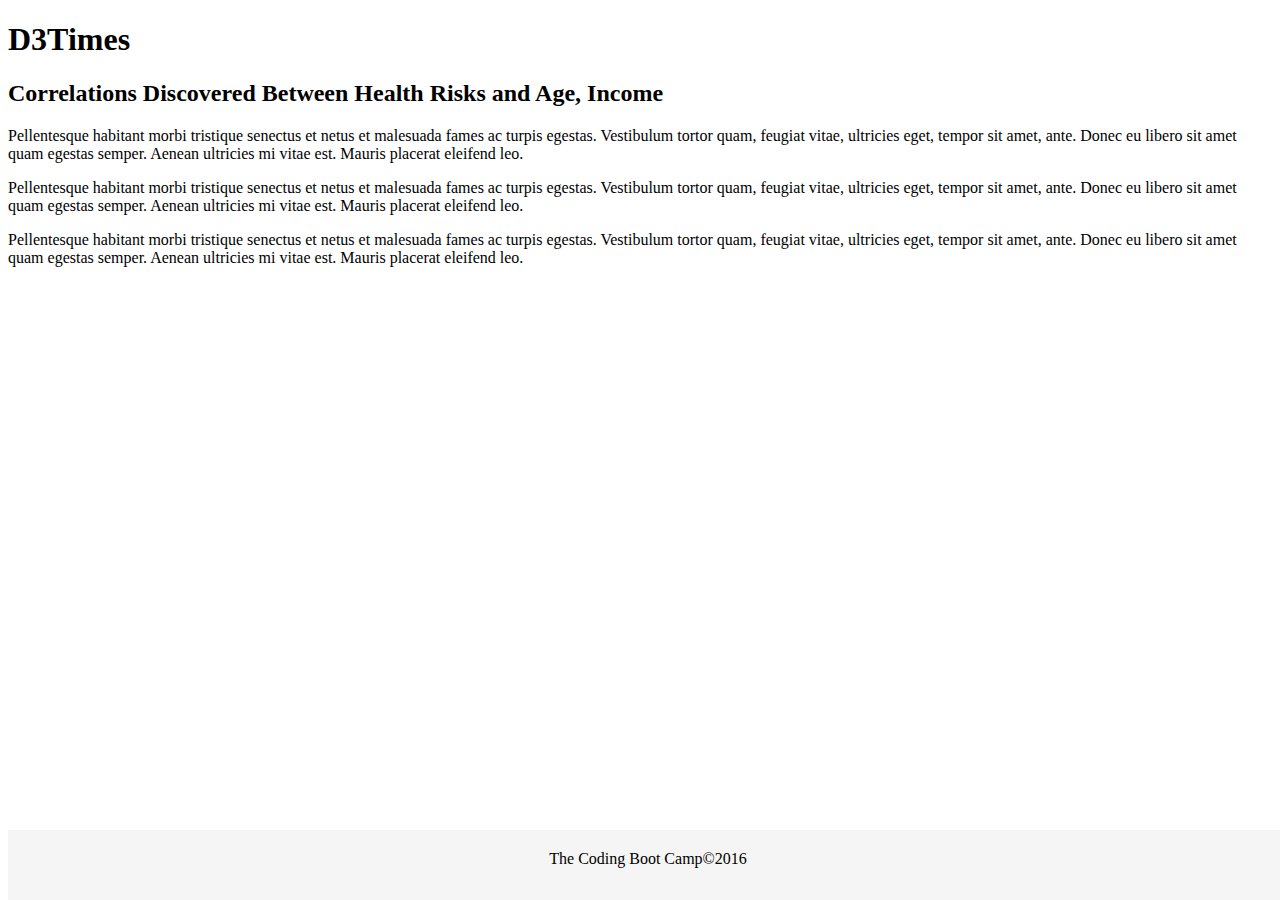
<file: D3/index.html>
<!DOCTYPE html>
<html lang="en">

<head>
  <meta charset="UTF-8">
  <title>D3Times</title>
  <link rel="stylesheet" href="https://stackpath.bootstrapcdn.com/bootstrap/4.1.3/css/bootstrap.min.css" integrity="sha384-MCw98/SFnGE8fJT3GXwEOngsV7Zt27NXFoaoApmYm81iuXoPkFOJwJ8ERdknLPMO" crossorigin="anonymous">
  <link rel="stylesheet" href="assets/css/style.css">
  <link rel="stylesheet" href="assets/css/d3Style.css">

</head>

<body>
  <div class="container">
    <div class="row">
      <div class="col-xs-12 col-md-12">
        <h1>D3Times</h1>
      </div>
    </div>
    <div class="row">
      <div class="col-xs-12  col-md-9">
        <div id="scatter">
          <!-- We append our chart here. -->
        </div>
      </div>
    </div>
    <div class="row">
      <div class="col-xs-12  col-md-9">
        <div class="article">
          <h2>Correlations Discovered Between Health Risks and Age, Income</h2>
          <p>Pellentesque habitant morbi tristique senectus et netus et malesuada fames ac turpis egestas. Vestibulum tortor
            quam, feugiat vitae, ultricies eget, tempor sit amet, ante. Donec eu libero sit amet quam egestas semper. Aenean
            ultricies mi vitae est. Mauris placerat eleifend leo.</p>

          <p>Pellentesque habitant morbi tristique senectus et netus et malesuada fames ac turpis egestas. Vestibulum tortor
            quam, feugiat vitae, ultricies eget, tempor sit amet, ante. Donec eu libero sit amet quam egestas semper. Aenean
            ultricies mi vitae est. Mauris placerat eleifend leo.</p>

          <p>Pellentesque habitant morbi tristique senectus et netus et malesuada fames ac turpis egestas. Vestibulum tortor
            quam, feugiat vitae, ultricies eget, tempor sit amet, ante. Donec eu libero sit amet quam egestas semper. Aenean
            ultricies mi vitae est. Mauris placerat eleifend leo.</p>
        </div>
      </div>
    </div>
  </div>

  <!-- Footer-->
  <div id="footer">
    <p>The Coding Boot Camp&copy;2016</p>
  </div>
  <script src="https://code.jquery.com/jquery-3.3.1.slim.min.js" integrity="sha384-q8i/X+965DzO0rT7abK41JStQIAqVgRVzpbzo5smXKp4YfRvH+8abtTE1Pi6jizo" crossorigin="anonymous"></script>
  <script src="https://cdnjs.cloudflare.com/ajax/libs/popper.js/1.14.3/umd/popper.min.js" integrity="sha384-ZMP7rVo3mIykV+2+9J3UJ46jBk0WLaUAdn689aCwoqbBJiSnjAK/l8WvCWPIPm49" crossorigin="anonymous"></script>
  <script src="https://stackpath.bootstrapcdn.com/bootstrap/4.1.3/js/bootstrap.min.js" integrity="sha384-ChfqqxuZUCnJSK3+MXmPNIyE6ZbWh2IMqE241rYiqJxyMiZ6OW/JmZQ5stwEULTy" crossorigin="anonymous"></script>
  <script src="https://d3js.org/d3.v5.min.js"></script>
  <script type="text/javascript" src="assets/js/app.js"></script>

</body>

</html>
</file>
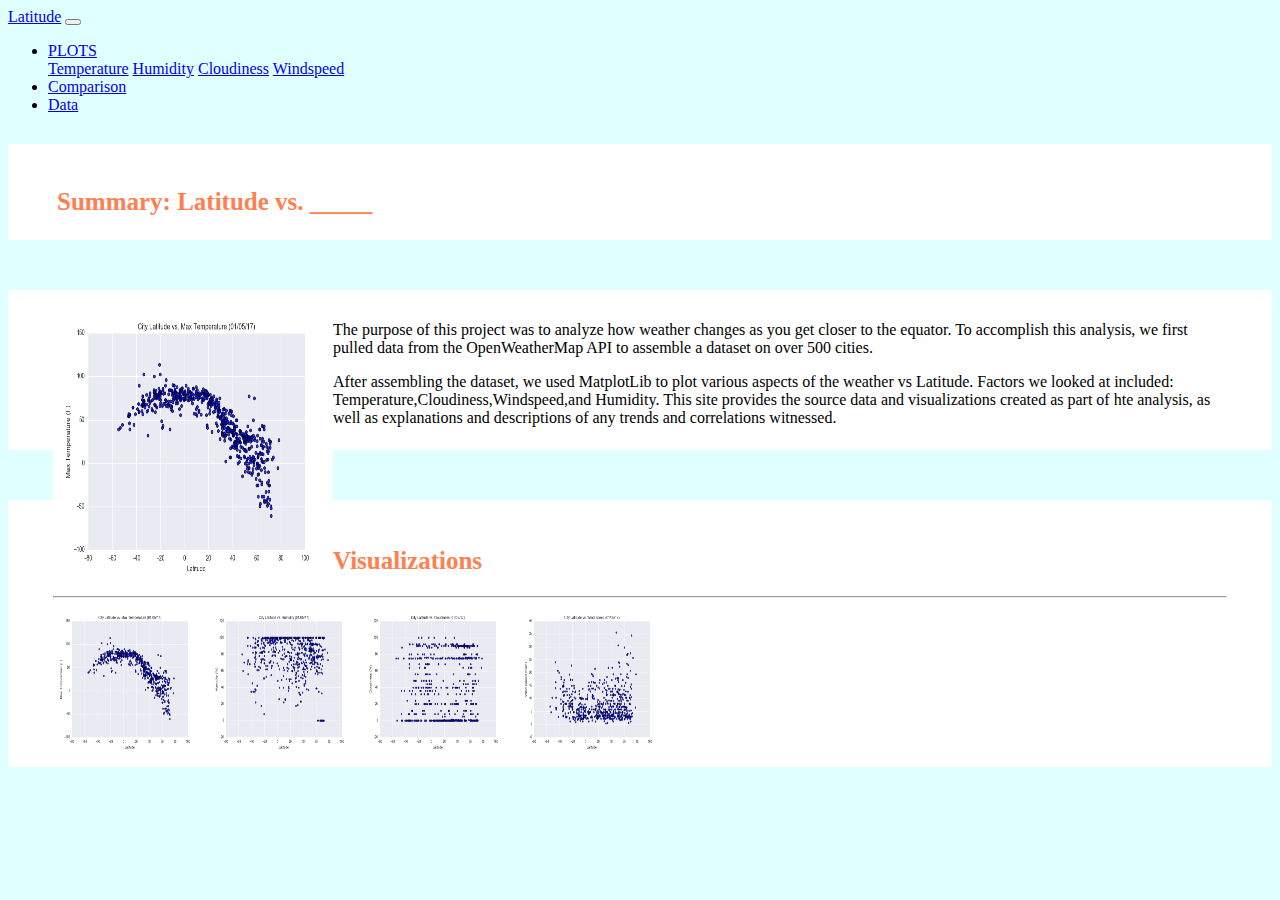
<file: Web Visualizations/Index.html>
<!DOCTYPE html>
<html lang= "en">

<head>
    <meta charset= "UTF-8">
    <title>Home Page</title>
    <link rel="stylesheet" href="https://stackpath.bootstrapcdn.com/bootstrap/4.5.0/css/bootstrap.min.css" 
    integrity="sha384-9aIt2nRpC12Uk9gS9baDl411NQApFmC26EwAOH8WgZl5MYYxFfc+NcPb1dKGj7Sk" crossorigin="anonymous">
    <script src = "https://code.jquery.com/jquery-3.5.1.slim.min.js" ></script>
    <script src="https://cdn.jsdelivr.net/npm/popper.js@1.16.0/dist/umd/popper.min.js" integrity="sha384-Q6E9RHvbIyZFJoft+2mJbHaEWldlvI9IOYy5n3zV9zzTtmI3UksdQRVvoxMfooAo" crossorigin="anonymous"></script>
    <script src="https://stackpath.bootstrapcdn.com/bootstrap/4.5.0/js/bootstrap.min.js" integrity="sha384-OgVRvuATP1z7JjHLkuOU7Xw704+h835Lr+6QL9UvYjZE3Ipu6Tp75j7Bh/kR0JKI" crossorigin="anonymous"></script>
    <link rel= "stylesheet" href= "style.css">


</head>
<body>
    <nav class="Navbar">
        <a class= "navbar pt2" href="Index.html">Latitude</a>
        <button class= "toggler" type= "button" data-toggle="collapse" data-target= "#navbarsupportedContent"
                aria-controls="navbar Supported Content" aria-expanded="false" aria-label="Toggle navigation">
            <span class= "navbar_toggler"></span>
        </button>
        <div class= "navbar_collapse">
            <ul class= dropdown menu>
                <li class= "dropdown_list">
                    <a id = "dropdown_toggle" href= "#" role= "button" data-toggle="dropdown" aria-haspopup="true"
                    aria-expanded="false">
                    PLOTS
                    </a>
                    <div class= "d_menu" aria-labelledby="dropdown_toggle">
                        <a class= "d_item" href= "temperature.html">Temperature</a>
                        <a class= "d_item" href= "humidity.html">Humidity</a>
                        <a class= "d_item" href= "cloud.html">Cloudiness</a>
                        <a class= "d_item" href= "wind.html">Windspeed</a>
                    </div>
                </li>
                <li class="n_item">
                    <a class="nav_link" href="comparison.html">Comparison</a>
                </li>
                <li class= "n_item">
                    <a class= "nav_link" href= "data.html">Data</a>
                </li>
            </ul>
        </div>
    </nav>
    <div class= "container">
        <section class= "row">
            <div>
                <div class= "plot_content">
                    <h1 class= "header">Summary: Latitude vs. _____</h1>
                </div>
                <div class= "plot_content">
                    <img src="Resources/assets/images/Fig1.png" alt= "Latitude vs. Max temperature" height="280" width="280" align= "left">
                    <p class= "category">The purpose of this project was to analyze how weather changes as you get closer to the equator.
                        To accomplish this analysis, we first pulled data from the OpenWeatherMap API to assemble a dataset on over 500 cities.
                    </p>
                    <p>After assembling the dataset, we used MatplotLib to plot various aspects of the weather vs Latitude.
                        Factors we looked at included: Temperature,Cloudiness,Windspeed,and Humidity.
                        This site provides the source data and visualizations created as part of hte analysis, as well as 
                        explanations and descriptions of any trends and correlations witnessed.
                    </p>
                </div>
            </div>
            <div class= "col-lg-5 col-md-12">
                <div class= "plot_content">
                    <h2 class= "header"> Visualizations</h2>
                    <hr>
                    <div class="container">
                        <a href= "temperature.html"><img src="Resources/assets/images/Fig1.png" alt= "Latitude vs Max Temperature" height= "150" width="150"></a>
                        <a href= "humidity.html"><img src= "Resources/assets/images/Fig2.png" atl= "Latitude vs Humidity" height= "150" width="150"></a>
                        <a href= "cloud.html"><img src= "Resources/assets/images/Fig3.png" alt= "Latitude vs Cloudiness" height= "150" width="150"></a>
                        <a href= "wind.html"><img src= "Resources/assets/images/Fig4.png" alt= "Latitude vs Windspeed" height= "150" width="150"></a>
                    </div>
                </div>
            </div>
        </section>
    </div>
</body>
</html>
</file>
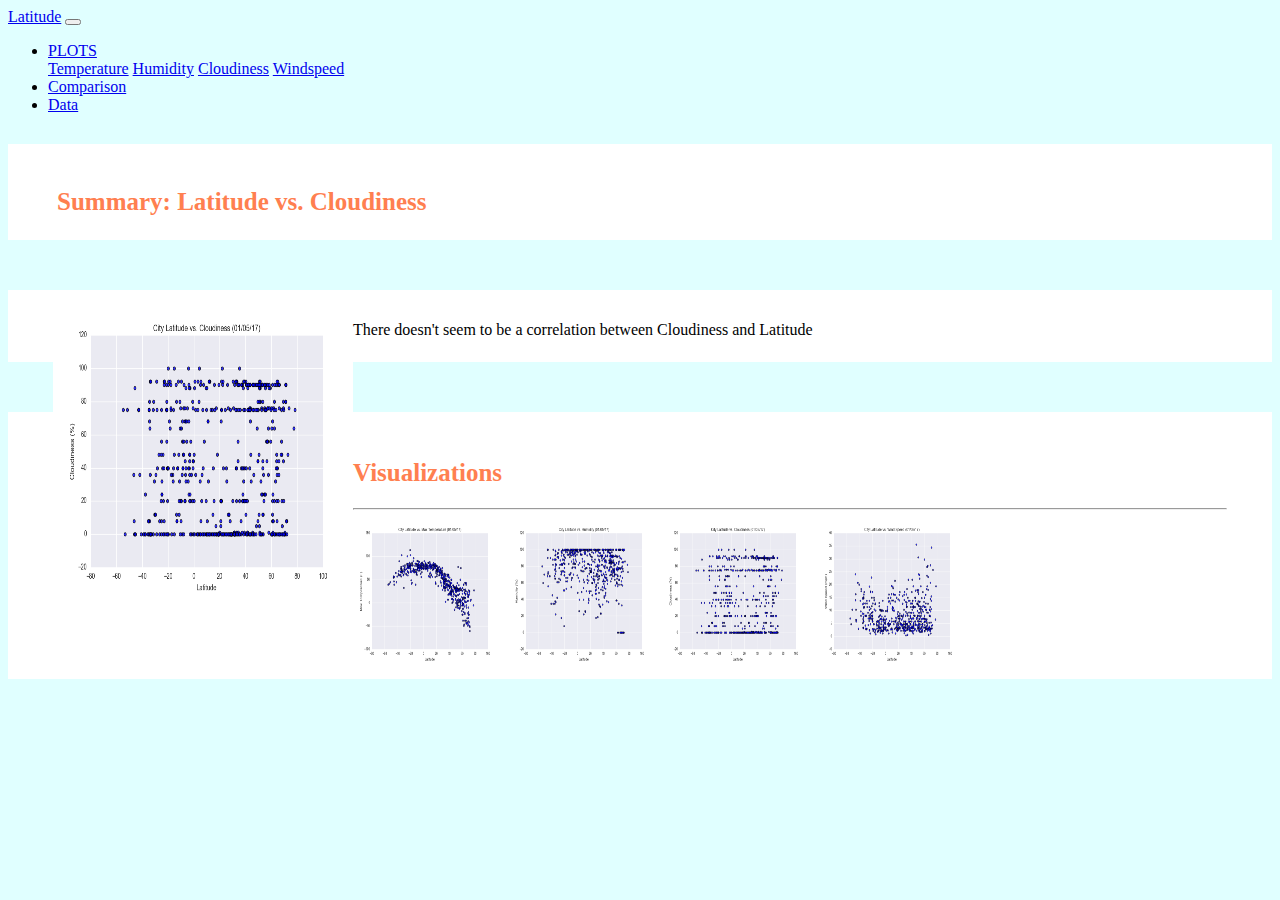
<file: Web Visualizations/cloud.html>
<!DOCTYPE html>
<html lang= "en">

<head>
    <meta charset= "UTF-8">
    <title>Home Page</title>
    <link rel="stylesheet" href="https://stackpath.bootstrapcdn.com/bootstrap/4.5.0/css/bootstrap.min.css" 
    integrity="sha384-9aIt2nRpC12Uk9gS9baDl411NQApFmC26EwAOH8WgZl5MYYxFfc+NcPb1dKGj7Sk" crossorigin="anonymous">
    <script src = "https://code.jquery.com/jquery-3.5.1.slim.min.js" ></script>
    <script src="https://cdn.jsdelivr.net/npm/popper.js@1.16.0/dist/umd/popper.min.js" integrity="sha384-Q6E9RHvbIyZFJoft+2mJbHaEWldlvI9IOYy5n3zV9zzTtmI3UksdQRVvoxMfooAo" crossorigin="anonymous"></script>
    <script src="https://stackpath.bootstrapcdn.com/bootstrap/4.5.0/js/bootstrap.min.js" integrity="sha384-OgVRvuATP1z7JjHLkuOU7Xw704+h835Lr+6QL9UvYjZE3Ipu6Tp75j7Bh/kR0JKI" crossorigin="anonymous"></script>
    <link rel= "stylesheet" href= "style.css">


</head>
<body>
    <nav class="Navbar">
        <a class= "navbar pt2" href="Index.html">Latitude</a>
        <button class= "toggler" type= "button" data-toggle="collapse" data-target= "#navbarsupportedContent"
                aria-controls="navbar Supported Content" aria-expanded="false" aria-label="Toggle navigation">
            <span class= "navbar_toggler"></span>
        </button>
        <div class= "navbar_collapse">
            <ul class= dropdown menu>
                <li class= "dropdown_list">
                    <a id = "dropdown_toggle" href= "#" role= "button" data-toggle="dropdown" aria-haspopup="true"
                    aria-expanded="false">
                    PLOTS
                    </a>
                    <div class= "d_menu" aria-labelledby="dropdown_toggle">
                        <a class= "d_item" href= "temperature.html">Temperature</a>
                        <a class= "d_item" href= "humidity.html">Humidity</a>
                        <a class= "d_item" href= "cloud.html">Cloudiness</a>
                        <a class= "d_item" href= "wind.html">Windspeed</a>
                    </div>
                </li>
                <li class="n_item">
                    <a class="nav_link" href="comparison.html">Comparison</a>
                </li>
                <li class= "n_item">
                    <a class= "nav_link" href= "data.html">Data</a>
                </li>
            </ul>
        </div>
    </nav>
    <div class= "container">
        <section class= "row">
            <div>
                <div class= "plot_content">
                    <h1 class= "header">Summary: Latitude vs. Cloudiness</h1>
                </div>
                <div class= "plot_content">
                    <img src="Resources/assets/images/Fig3.png" alt= "Latitude vs. Cloudiness" height="300" width="300" align= "left">
                    <p>There doesn't seem to be a correlation between Cloudiness and Latitude
                    </p>
                </div>
            </div>
            <div class= "col-lg-5 col-md-12">
                <div class= "plot_content">
                    <h2 class= "header">Visualizations</h2>
                    <hr>
                    <div class="container">
                        <a href= "temperature.html"><img src="Resources/assets/images/Fig1.png" alt= "Latitude vs Max Temperature" height= "150" width="150"></a>
                        <a href= "humidity.html"><img src= "Resources/assets/images/Fig2.png" atl= "Latitude vs Humidity" height= "150" width="150"></a>
                        <a href= "cloud.html"><img src= "Resources/assets/images/Fig3.png" alt= "Latitude vs Cloudiness" height= "150" width="150"></a>
                        <a href= "wind.html"><img src= "Resources/assets/images/Fig4.png" alt= "Latitude vs Windspeed" height= "150" width="150"></a>
                    </div>
                </div>
            </div>
        </section>
    </div>
</body>
</html>
</file>
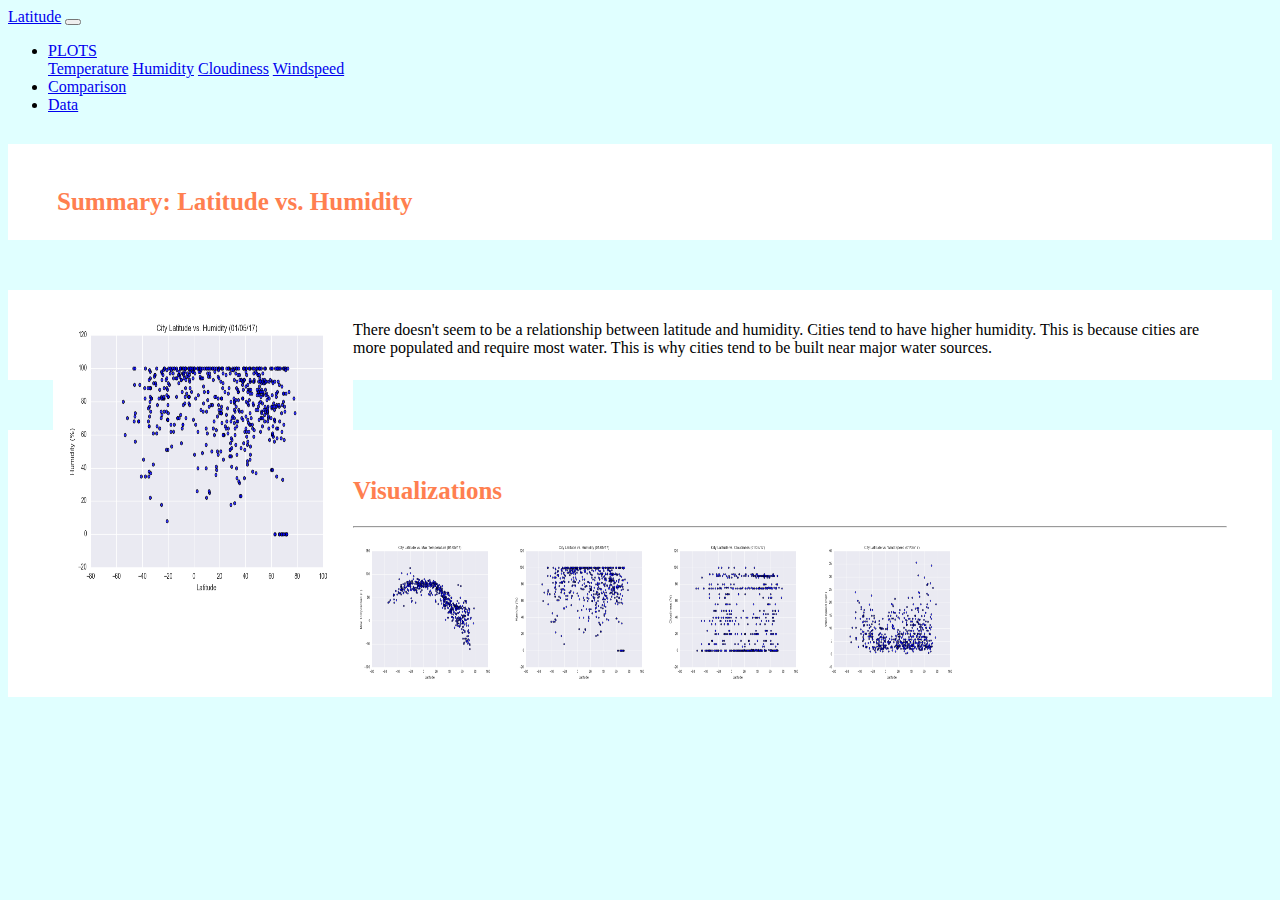
<file: Web Visualizations/humidity.html>
<!DOCTYPE html>
<html lang= "en">

<head>
    <meta charset= "UTF-8">
    <title>Home Page</title>
    <link rel="stylesheet" href="https://stackpath.bootstrapcdn.com/bootstrap/4.5.0/css/bootstrap.min.css" 
    integrity="sha384-9aIt2nRpC12Uk9gS9baDl411NQApFmC26EwAOH8WgZl5MYYxFfc+NcPb1dKGj7Sk" crossorigin="anonymous">
    <script src = "https://code.jquery.com/jquery-3.5.1.slim.min.js" ></script>
    <script src="https://cdn.jsdelivr.net/npm/popper.js@1.16.0/dist/umd/popper.min.js" integrity="sha384-Q6E9RHvbIyZFJoft+2mJbHaEWldlvI9IOYy5n3zV9zzTtmI3UksdQRVvoxMfooAo" crossorigin="anonymous"></script>
    <script src="https://stackpath.bootstrapcdn.com/bootstrap/4.5.0/js/bootstrap.min.js" integrity="sha384-OgVRvuATP1z7JjHLkuOU7Xw704+h835Lr+6QL9UvYjZE3Ipu6Tp75j7Bh/kR0JKI" crossorigin="anonymous"></script>
    <link rel= "stylesheet" href= "style.css">


</head>
<body>
    <nav class="Navbar">
        <a class= "navbar pt2" href="Index.html">Latitude</a>
        <button class= "toggler" type= "button" data-toggle="collapse" data-target= "#navbarsupportedContent"
                aria-controls="navbar Supported Content" aria-expanded="false" aria-label="Toggle navigation">
            <span class= "navbar_toggler"></span>
        </button>
        <div class= "navbar_collapse">
            <ul class= dropdown menu>
                <li class= "dropdown_list">
                    <a id = "dropdown_toggle" href= "#" role= "button" data-toggle="dropdown" aria-haspopup="true"
                    aria-expanded="false">
                    PLOTS
                    </a>
                    <div class= "d_menu" aria-labelledby="dropdown_toggle">
                        <a class= "d_item" href= "temperature.html">Temperature</a>
                        <a class= "d_item" href= "humidity.html">Humidity</a>
                        <a class= "d_item" href= "cloud.html">Cloudiness</a>
                        <a class= "d_item" href= "wind.html">Windspeed</a>
                    </div>
                </li>
                <li class="n_item">
                    <a class="nav_link" href="comparison.html">Comparison</a>
                </li>
                <li class= "n_item">
                    <a class= "nav_link" href= "data.html">Data</a>
                </li>
            </ul>
        </div>
    </nav>
    <div class= "container">
        <section class= "row">
            <div>
                <div class= "plot_content">
                    <h1 class= "header">Summary: Latitude vs. Humidity</h1>
                </div>
                <div class= "plot_content">
                    <img src="Resources/assets/images/Fig2.png" alt= "Latitude vs. Humidity" height="300" width="300" align= "left">
                    <p>There doesn't seem to be a relationship between latitude and humidity.
                        Cities tend to have higher humidity. This is because cities are more populated and
                        require most water. This is why cities tend to be built near major water sources.
                    </p>
                </div>
            </div>
            <div class= "col-lg-5 col-md-12">
                <div class= "plot_content">
                    <h2 class= "header">Visualizations</h2>
                    <hr>
                    <div class="container">
                        <a href= "temperature.html"><img src="Resources/assets/images/Fig1.png" alt= "Latitude vs Max Temperature" height= "150" width="150"></a>
                        <a href= "humidity.html"><img src= "Resources/assets/images/Fig2.png" atl= "Latitude vs Humidity" height= "150" width="150"></a>
                        <a href= "cloud.html"><img src= "Resources/assets/images/Fig3.png" alt= "Latitude vs Cloudiness" height= "150" width="150"></a>
                        <a href= "wind.html"><img src= "Resources/assets/images/Fig4.png" alt= "Latitude vs Windspeed" height= "150" width="150"></a>
                    </div>
                </div>
            </div>
        </section>
    </div>
</body>
</html>
</file>
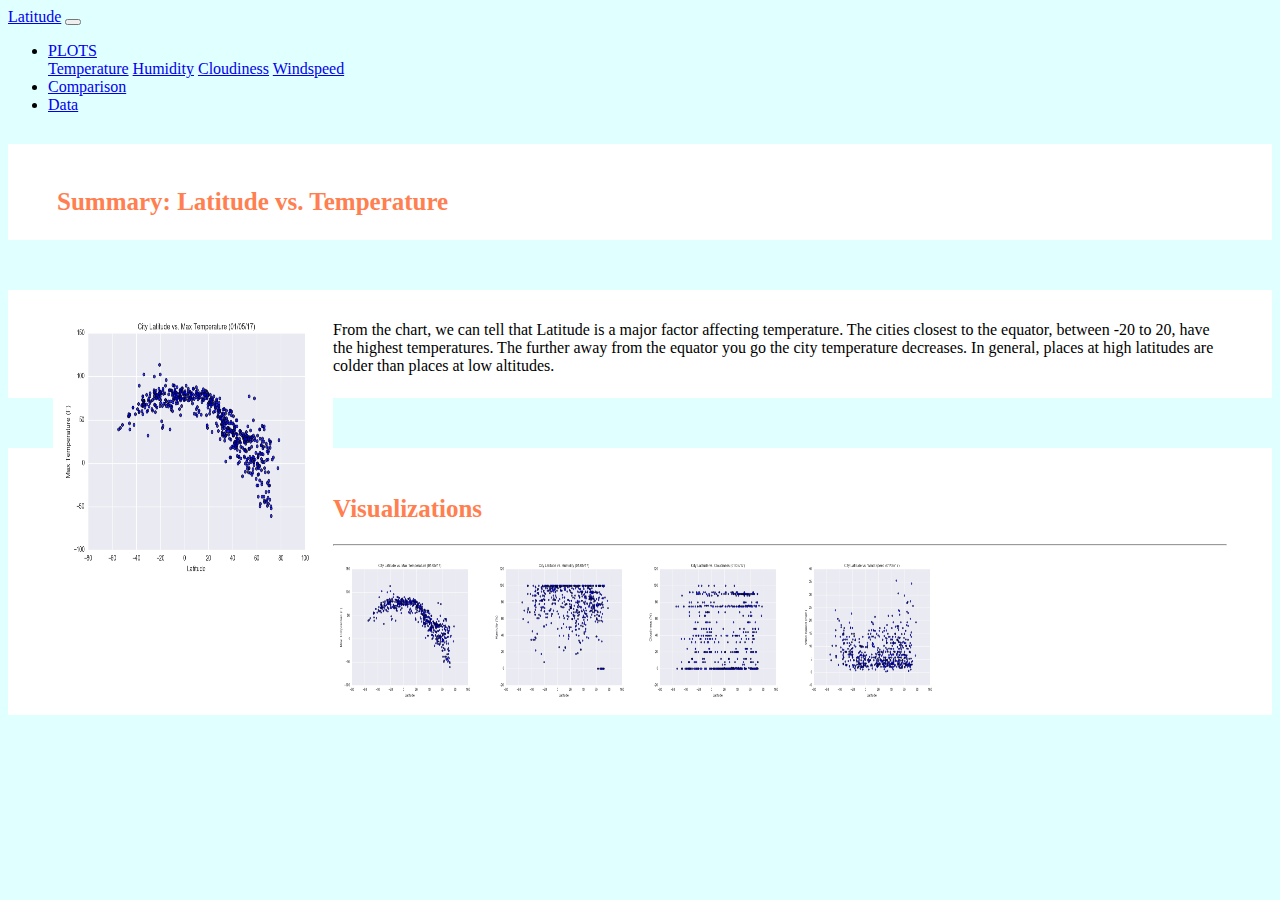
<file: Web Visualizations/temperature.html>
<!DOCTYPE html>
<html lang= "en">

<head>
    <meta charset= "UTF-8">
    <title>Home Page</title>
    <link rel="stylesheet" href="https://stackpath.bootstrapcdn.com/bootstrap/4.5.0/css/bootstrap.min.css" 
    integrity="sha384-9aIt2nRpC12Uk9gS9baDl411NQApFmC26EwAOH8WgZl5MYYxFfc+NcPb1dKGj7Sk" crossorigin="anonymous">
    <script src = "https://code.jquery.com/jquery-3.5.1.slim.min.js" ></script>
    <script src="https://cdn.jsdelivr.net/npm/popper.js@1.16.0/dist/umd/popper.min.js" integrity="sha384-Q6E9RHvbIyZFJoft+2mJbHaEWldlvI9IOYy5n3zV9zzTtmI3UksdQRVvoxMfooAo" crossorigin="anonymous"></script>
    <script src="https://stackpath.bootstrapcdn.com/bootstrap/4.5.0/js/bootstrap.min.js" integrity="sha384-OgVRvuATP1z7JjHLkuOU7Xw704+h835Lr+6QL9UvYjZE3Ipu6Tp75j7Bh/kR0JKI" crossorigin="anonymous"></script>
    <link rel= "stylesheet" href= "style.css">


</head>
<body>
    <nav class="Navbar">
        <a class= "navbar pt2" href="Index.html">Latitude</a>
        <button class= "toggler" type= "button" data-toggle="collapse" data-target= "#navbarsupportedContent"
                aria-controls="navbar Supported Content" aria-expanded="false" aria-label="Toggle navigation">
            <span class= "navbar_toggler"></span>
        </button>
        <div class= "navbar_collapse">
            <ul class= dropdown menu>
                <li class= "dropdown_list">
                    <a id = "dropdown_toggle" href= "#" role= "button" data-toggle="dropdown" aria-haspopup="true"
                    aria-expanded="false">
                    PLOTS
                    </a>
                    <div class= "d_menu" aria-labelledby="dropdown_toggle">
                        <a class= "d_item" href= "temperature.html">Temperature</a>
                        <a class= "d_item" href= "humidity.html">Humidity</a>
                        <a class= "d_item" href= "cloud.html">Cloudiness</a>
                        <a class= "d_item" href= "wind.html">Windspeed</a>
                    </div>
                </li>
                <li class="n_item">
                    <a class="nav_link" href="comparison.html">Comparison</a>
                </li>
                <li class= "n_item">
                    <a class= "nav_link" href= "data.html">Data</a>
                </li>
            </ul>
        </div>
    </nav>
    <div class= "container">
        <section class= "row">
            <div>
                <div class= "plot_content">
                    <h1 class= "header">Summary: Latitude vs. Temperature</h1>
                </div>
                <div class= "plot_content">
                    <img src="Resources/assets/images/Fig1.png" alt= "Latitude vs. Max temperature" height="280" width="280" align= "left">
                    <p>From the chart, we can tell that Latitude is a major factor affecting temperature.
                        The cities closest to the equator, between -20 to 20, have the highest temperatures. The further away from the
                        equator you go the city temperature decreases. In general, places at high latitudes are colder than places
                        at low altitudes.
                    </p>
                </div>
            </div>
            <div class= "col-lg-5 col-md-12">
                <div class= "plot_content">
                    <h2 class= "header">Visualizations</h2>
                    <hr>
                    <div class="container">
                        <a href= "temperature.html"><img src="Resources/assets/images/Fig1.png" alt= "Latitude vs Max Temperature" height= "150" width="150"></a>
                        <a href= "humidity.html"><img src= "Resources/assets/images/Fig2.png" atl= "Latitude vs Humidity" height= "150" width="150"></a>
                        <a href= "cloud.html"><img src= "Resources/assets/images/Fig3.png" alt= "Latitude vs Cloudiness" height= "150" width="150"></a>
                        <a href= "wind.html"><img src= "Resources/assets/images/Fig4.png" alt= "Latitude vs Windspeed" height= "150" width="150"></a>
                    </div>
                </div>
            </div>
        </section>
    </div>
</body>
</html>
</file>
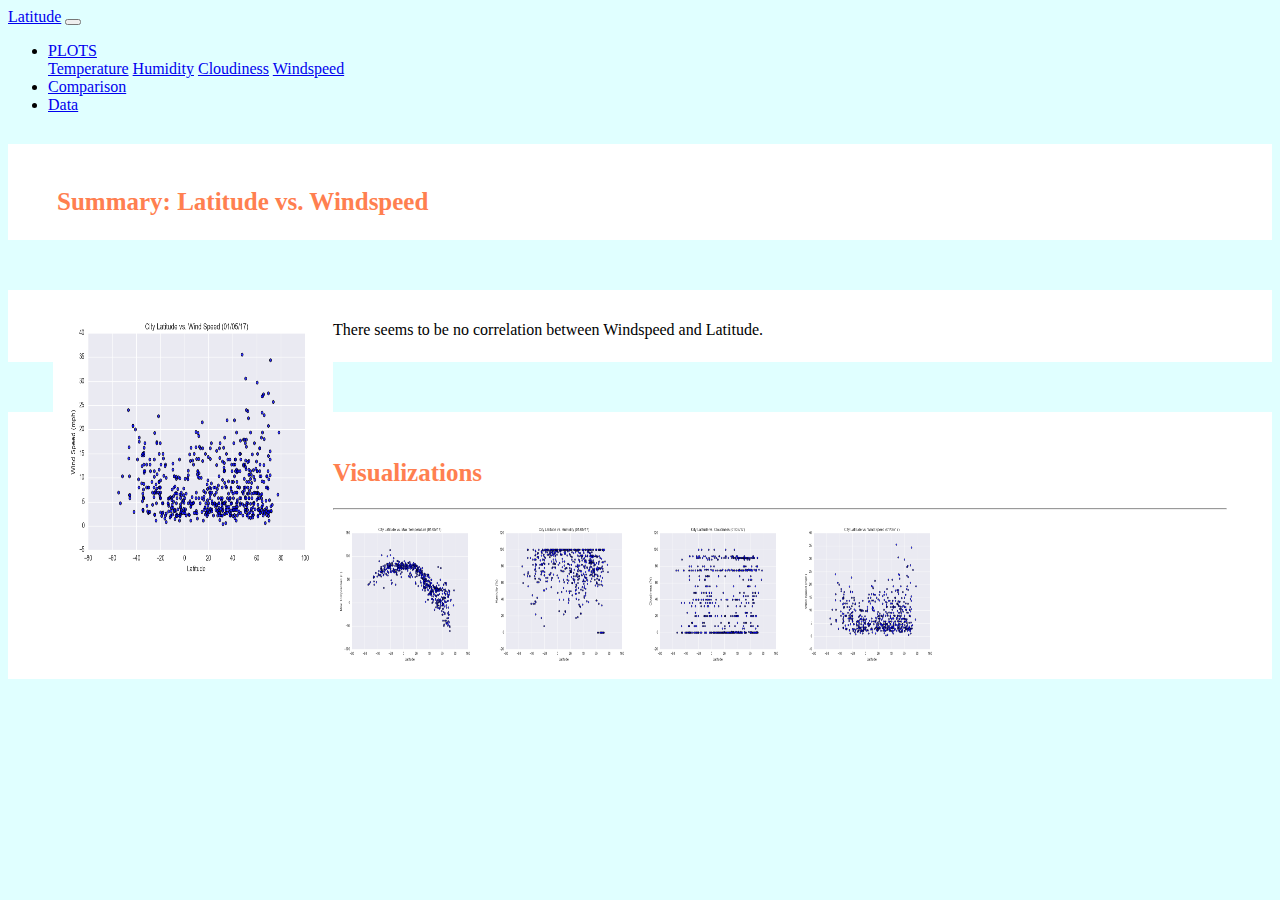
<file: Web Visualizations/wind.html>
<!DOCTYPE html>
<html lang= "en">

<head>
    <meta charset= "UTF-8">
    <title>Home Page</title>
    <link rel="stylesheet" href="https://stackpath.bootstrapcdn.com/bootstrap/4.5.0/css/bootstrap.min.css" 
    integrity="sha384-9aIt2nRpC12Uk9gS9baDl411NQApFmC26EwAOH8WgZl5MYYxFfc+NcPb1dKGj7Sk" crossorigin="anonymous">
    <script src = "https://code.jquery.com/jquery-3.5.1.slim.min.js" ></script>
    <script src="https://cdn.jsdelivr.net/npm/popper.js@1.16.0/dist/umd/popper.min.js" integrity="sha384-Q6E9RHvbIyZFJoft+2mJbHaEWldlvI9IOYy5n3zV9zzTtmI3UksdQRVvoxMfooAo" crossorigin="anonymous"></script>
    <script src="https://stackpath.bootstrapcdn.com/bootstrap/4.5.0/js/bootstrap.min.js" integrity="sha384-OgVRvuATP1z7JjHLkuOU7Xw704+h835Lr+6QL9UvYjZE3Ipu6Tp75j7Bh/kR0JKI" crossorigin="anonymous"></script>
    <link rel= "stylesheet" href= "style.css">


</head>
<body>
    <nav class="Navbar">
        <a class= "navbar pt2" href="Index.html">Latitude</a>
        <button class= "toggler" type= "button" data-toggle="collapse" data-target= "#navbarsupportedContent"
                aria-controls="navbar Supported Content" aria-expanded="false" aria-label="Toggle navigation">
            <span class= "navbar_toggler"></span>
        </button>
        <div class= "navbar_collapse">
            <ul class= dropdown menu>
                <li class= "dropdown_list">
                    <a id = "dropdown_toggle" href= "#" role= "button" data-toggle="dropdown" aria-haspopup="true"
                    aria-expanded="false">
                    PLOTS
                    </a>
                    <div class= "d_menu" aria-labelledby="dropdown_toggle">
                        <a class= "d_item" href= "temperature.html">Temperature</a>
                        <a class= "d_item" href= "humidity.html">Humidity</a>
                        <a class= "d_item" href= "cloud.html">Cloudiness</a>
                        <a class= "d_item" href= "wind.html">Windspeed</a>
                    </div>
                </li>
                <li class="n_item">
                    <a class="nav_link" href="comparison.html">Comparison</a>
                </li>
                <li class= "n_item">
                    <a class= "nav_link" href= "data.html">Data</a>
                </li>
            </ul>
        </div>
    </nav>
    <div class= "container">
        <section class= "row">
            <div>
                <div class= "plot_content">
                    <h1 class= "header">Summary: Latitude vs. Windspeed</h1>
                </div>
                <div class= "plot_content">
                    <img src="Resources/assets/images/Fig4.png" alt= "Latitude vs. Windspeed" height="280" width="280" align= "left">
                    <p>There seems to be no correlation between Windspeed and Latitude.
                    </p>
                </div>
            </div>
            <div class= "col-lg-5 col-md-12">
                <div class= "plot_content">
                    <h2 class= "header">Visualizations</h2>
                    <hr>
                    <div class="container">
                        <a href= "temperature.html"><img src="Resources/assets/images/Fig1.png" alt= "Latitude vs Max Temperature" height= "150" width="150"></a>
                        <a href= "humidity.html"><img src= "Resources/assets/images/Fig2.png" atl= "Latitude vs Humidity" height= "150" width="150"></a>
                        <a href= "cloud.html"><img src= "Resources/assets/images/Fig3.png" alt= "Latitude vs Cloudiness" height= "150" width="150"></a>
                        <a href= "wind.html"><img src= "Resources/assets/images/Fig4.png" alt= "Latitude vs Windspeed" height= "150" width="150"></a>
                    </div>
                </div>
            </div>
        </section>
    </div>
</body>
</html>
</file>
<file: D3/assets/css/d3Style.css>
.aText {
  font-family: sans-serif;
  font-size: 16px;
  text-anchor: middle;
}

.active {
  font-weight: bold;
  fill: #000;
  transition: fill 0.3s ease-out;
  text-anchor: middle;
}

.inactive {
  font-weight: lighter;
  fill: #c9c9c9;
  transition: fill 0.3s ease-out;
  text-anchor: middle;
}

.inactive:hover {
  fill: #000;
  cursor: pointer;
}

/* font size dependent on radius, see app.js */
.stateText {
  font-family: sans-serif;
  fill: #fff;
  text-anchor: middle;
}

.stateCircle {
  fill: #89bdd3;
  stroke: #e3e3e3;
}

.chart {
  display: block;
  margin: 0;
}

.d3-tip {
  padding: 6px;
  font-size: 12px;
  line-height: 1;
  line-height: 1.5em;
  color: #fff;
  text-align: center;
  text-transform: capitalize;
  background: rgba(0, 0, 0, 0.8);
  border-radius: 4px;
}

/* Mobile Rules */
@media screen and (max-width: 530px) {
  .stateText {
    display: none;
  }

  .aText {
    font-size: 14px;
  }
}

@media screen and (max-width: 400px) {
  .aText {
    font-size: 13px;
  }
}
</file>
<file: Web Visualizations/style.css>
body{
    background-color: lightcyan;
}

.header{
    padding-top: 12px;
    padding-left: 4px;
    color: coral;
    font-size: 25px;
    font-weight: bold;
}
.plot_content{
    margin-top: 30px;
    margin-bottom: 50px;
    padding: 15px 45px 7px;
    color:black;
    background-color: white;
}
</file>
<file: D3/assets/css/style.css>
.iframeContainer {
  padding: 20px;
  border: 1px solid #e3e3e3;
}

/* Sticky Footer rules (https://getbootstrap.com/examples/sticky-footer/) */
html {
  position: relative;
  min-height: 100%;
}

body {
  /* Padding bottom by footer height */
  padding-bottom: 80px;
}

#footer {
  position: absolute;
  bottom: 0;
  width: 100%; /* Set the fixed height of the footer here */
  height: 10px;
  padding-top: 20px;
  padding-bottom: 40px;
  text-align: center;
  background-color: #f5f5f5;
}

#footer p {
  margin: 0;
  font-size: 16px;
}
</file>
